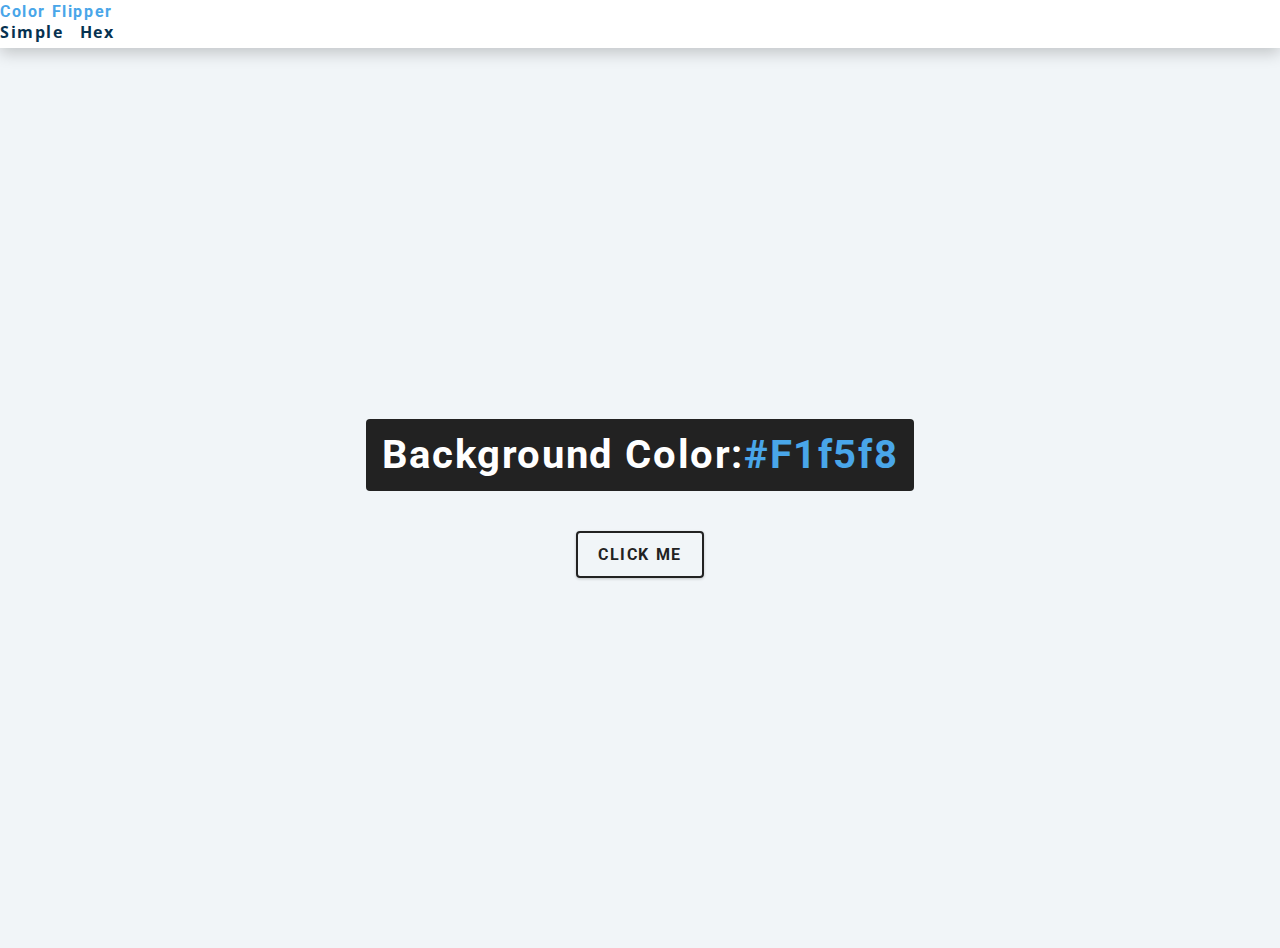
<file: index.html>
<!DOCTYPE html>
<html lang="en">
<head>
    <meta charset="UTF-8">
    <meta name="viewport" content="width=device-width, initial-scale=1.0">
    <title>Color Flipper</title>
    <!-- styles -->
    <link rel="stylesheet" href="styles.css">
</head>
<body>
    <nav>
    <div class="nav-center">
        <h4>color flipper</h4>
        <ul class="nav-links">
            <li>
                <a href="index.html">simple</a>
            </li>
            <li>
                <a href="hex.html">hex</a>
            </li>
        </ul>
    </div>
    </nav>
    <main>
        <div class="container">
            <h2>Background color:<span class="color">#f1f5f8</span></h2>
            <button class="btn btn-hero" id="btn">click me</button>
        </div>
    </main>
    <!-- javascript -->
    <script src="app.js"></script>
</body>
</html>
</file>
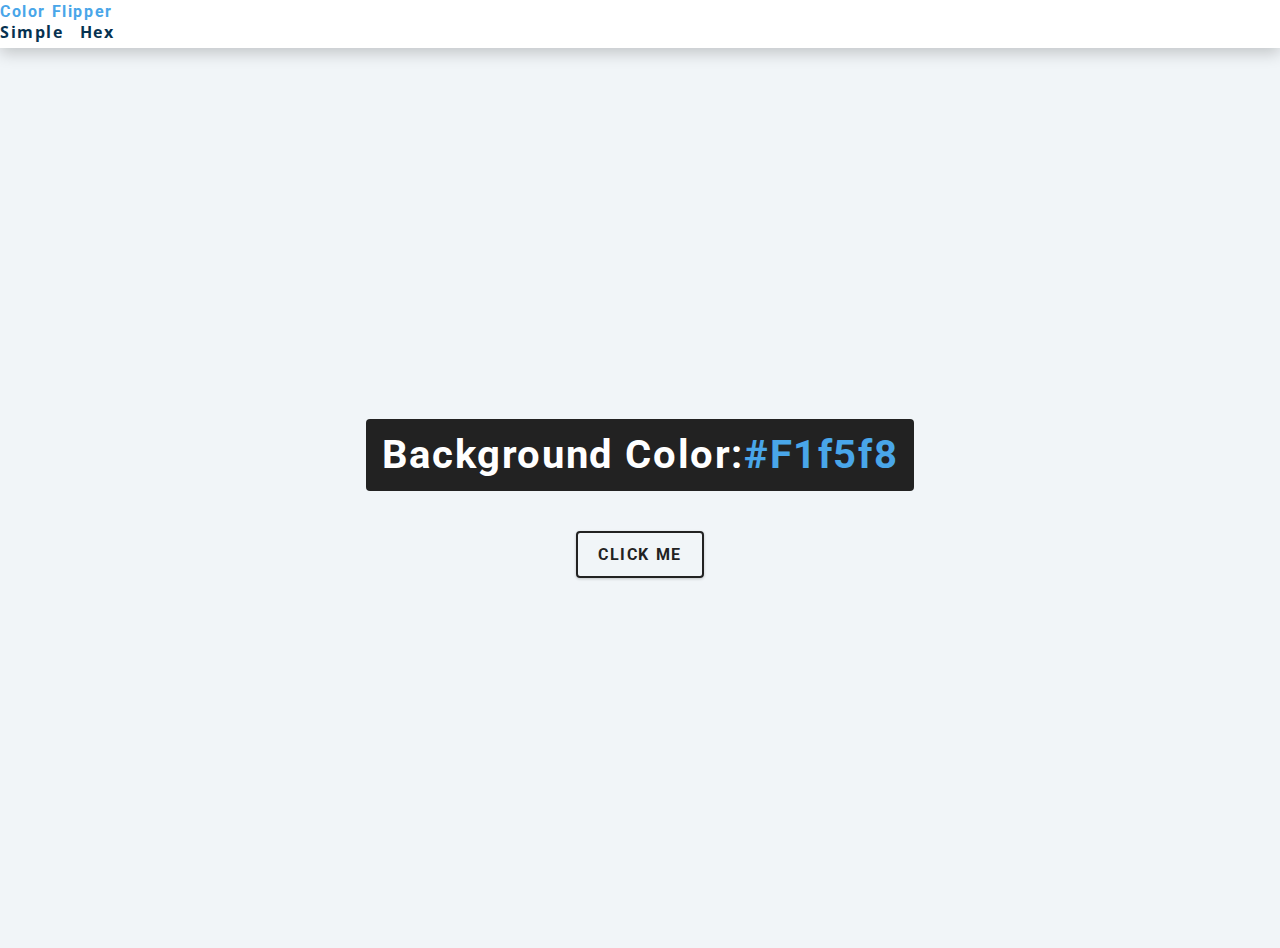
<file: hex.html>
<!DOCTYPE html>
<html lang="en">
<head>
    <meta charset="UTF-8">
    <meta name="viewport" content="width=device-width, initial-scale=1.0">
    <title>Color Flipper</title>
    <!-- styles -->
    <link rel="stylesheet" href="styles.css">
</head>
<body>
    <nav>
    <div class="nav-center">
        <h4>color flipper</h4>
        <ul class="nav-links">
            <li>
                <a href="index.html">simple</a>
            </li>
            <li>
                <a href="hex.html">hex</a>
            </li>
        </ul>
    </div>
    </nav>
    <main>
        <div class="container">
            <h2>Background color:<span class="color">#f1f5f8</span></h2>
            <button class="btn btn-hero" id="btn">click me</button>
        </div>
    </main>
    <!-- javascript -->
    <script src="hex.js"></script>
</body>
</html>
</file>
<file: styles.css>
/* fonts */
@import url("https://fonts.googleapis.com/css?family=Open+Sans|Roboto:400,700&display=swap");


/* variables */
:root {
  /* dark shades of primary color*/
  --clr-primary-1: hsl(205, 86%, 17%);
  --clr-primary-2: hsl(205, 77%, 27%);
  --clr-primary-3: hsl(205, 72%, 37%);
  --clr-primary-4: hsl(205, 63%, 48%);
  /* primary/main color */
  --clr-primary-5: hsl(205, 78%, 60%);
  /* lighter shades of primary color */
  --clr-primary-6: hsl(205, 89%, 70%);
  --clr-primary-7: hsl(205, 90%, 76%);
  --clr-primary-8: hsl(205, 86%, 81%);
  --clr-primary-9: hsl(205, 90%, 88%);
  --clr-primary-10: hsl(205, 100%, 96%);
  /* darkest grey - used for headings */
  --clr-grey-1: hsl(209, 61%, 16%);
  --clr-grey-2: hsl(211, 39%, 23%);
  --clr-grey-3: hsl(209, 34%, 30%);
  --clr-grey-4: hsl(209, 28%, 39%);
  /* grey used for paragraphs */
  --clr-grey-5: hsl(210, 22%, 49%);
  --clr-grey-6: hsl(209, 23%, 60%);
  --clr-grey-7: hsl(211, 27%, 70%);
  --clr-grey-8: hsl(210, 31%, 80%);
  --clr-grey-9: hsl(212, 33%, 89%);
  --clr-grey-10: hsl(210, 36%, 96%);
  --clr-white: #fff;
  --clr-red-dark: hsl(360, 67%, 44%);
  --clr-red-light: hsl(360, 71%, 66%);
  --clr-green-dark: hsl(125, 67%, 44%);
  --clr-green-light: hsl(125, 71%, 66%);
  --clr-black: #222;
  --ff-primary: "Roboto", sans-serif;
  --ff-secondary: "Open Sans", sans-serif;
  --transition: all 0.3s linear;
  --spacing: 0.1rem;
  --radius: 0.25rem;
  --light-shadow: 0 5px 15px rgba(0, 0, 0, 0.1);
  --dark-shadow: 0 5px 15px rgba(0, 0, 0, 0.2);
  --max-width: 1170px;
  --fixed-width: 620px;
}
/* variables */
*, ::after, ::before{
    margin:0;
    padding:0;
    box-sizing: border-box;
}
body{
    font-family: var(--ff-secondary);
    background: var(--clr-grey-10);
    color:var(--clr-grey-1);
    line-height:1.5;
    font-size:0.875rem;
}

ul{
    list-style-type: none;
}

a{
    text-decoration: none;
}

h1, h2, h3, h4 {
    letter-spacing: var(--spacing);
    text-transform: capitalize;     /* capitalize the first letter */
    line-height: 1.25;
    margin-bottom: 0.75rem;
    font-family: var(--ff-primary);
}

h1{
    font-size: 3rem;
}

h2{
    font-size: 2rem;
}

h3{
    font-size: 1.25rem;
}

h4{
    font-size: 0.875rem;
}

p{
    margin-bottom: 1.25rem;
    color: var(--clr-grey-5);
}

@media screen and (min-width:800px)
{
    h1{
        font-size: 4rem;
    }
    h2{
        font-size: 2.5rem;
    }
    h3{
        font-size: 1.75rem;
    }
    h4{
        font-size: 1rem;
    }
    body{
        font-size: 1rem;
    }
    h1, h2, h3, h4{
        line-height: 1;
    }      
}

main{
    min-height: 100vh;  
    display: grid;
    place-items: center;
}

/* nav */
nav{
    background:var(--clr-white);
    height: 3rem;
    display: grid;
    align-items: center;
    box-shadow: var(--dark-shadow);
}
nav-center{
    width: 90vw;
    max-width: var(--fixed-width);
    margin:0 auto;
    display: flex;
    align-items: center;
    justify-content: space-between;
}
.nav-center h4{
    margin-bottom: 0;
    color: var(--clr-primary-5);
}
.nav-links{
    display: flex;
}
nav a{
    text-transform: capitalize;
    font-weight: 700;
    font-size: 1rem;
    color:var(--clr-primary-1);
    letter-spacing: var(--spacing);
    margin-right: 1rem;
}
nav a:hover{
    color: var(--clr-primary-5);
}

/* container */
main{
    min-height: calc(100vh-3rem);
    display: grid;
    place-items: center;
}
.container{
    text-align: center;
}
.container h2{
    background: var(--clr-black);
    color: var(--clr-white);
    padding: 1rem;
    border-radius: var(--radius);
    margin-bottom: 2.5rem;
}
.color{
    color: var(--clr-primary-5);
}
.btn-hero{
    font-family: var(--ff-primary);
    text-transform: uppercase;
    background: transparent;
    color: var(--clr-black);
    letter-spacing: var(--spacing);
    display: inline-block;
    font-weight: 700;
    transition: var(--transition);
    border: 2px solid var(--clr-black);
    cursor: pointer;
    box-shadow: 0 1px 3px rgba(0, 0, 0, 0.2);
    border-radius: var(--radius);
    font-size: 1rem;
    padding: 0.75rem 1.25rem;
}
.btn-hero:hover{
    color:var(--clr-white);
    background: var(--clr-black);
}
</file>
